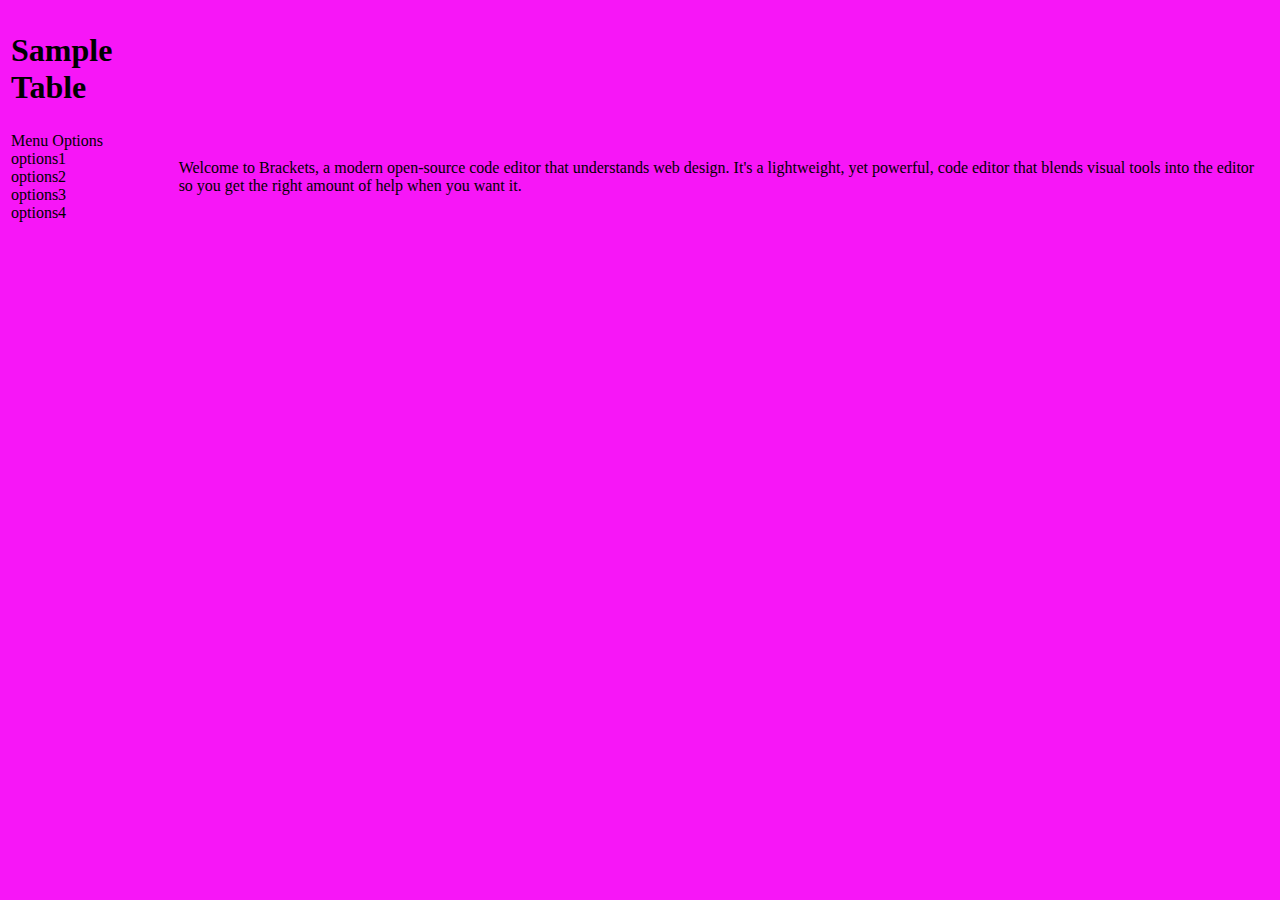
<file: Index.html>
<!DOCTYPE HTML>
<html>
    <head>
        <title>
            Sample Page
        </title>
    </head>
    <body bgcolor="#f716f7" >
        <table>
            <tr>
                <td>
                    <h1> Sample Table</h1>
                </td>
            </tr>
            <tr>
                <td colspan="2">
                    Menu Options <br>
                    options1<br>
                    options2<br>
                    options3<br>
                    options4<br>
                </td>
                <td>
                    Welcome to Brackets, a modern open-source code editor that understands web design. It's a lightweight,
            yet powerful, code editor that blends visual tools into the editor so you get the right amount of help
            when you want it.
                </td>
            </tr>
        </table>
    </body>
</html>
</file>
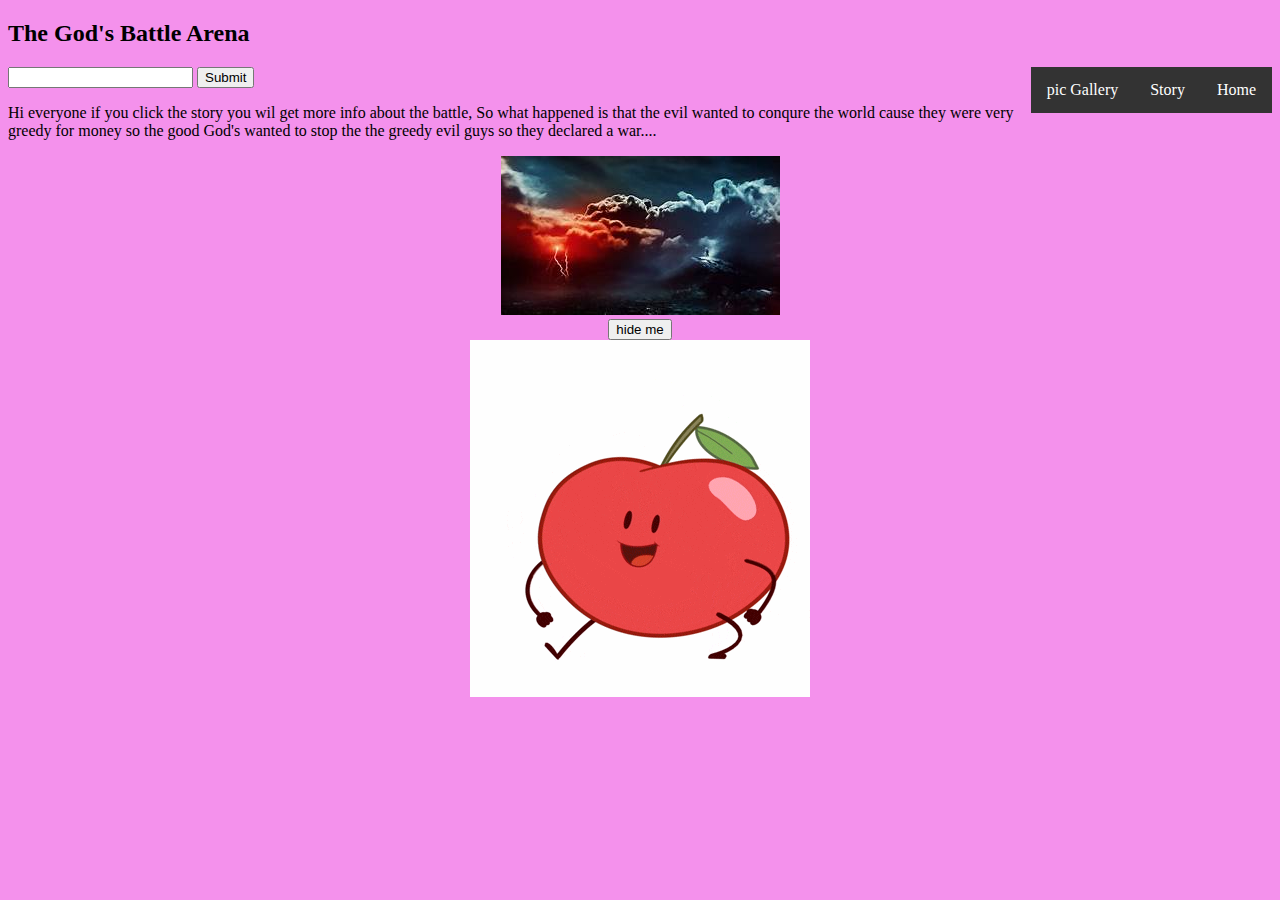
<file: index.html>
<!DOCTYPE HTML>
<html>
    <head>
        <title>
            The God's battle arena
        </title> 
        <link rel="stylesheet" type="text/css" href="coding_hacks.css" >
    </head>
    <body>
        <header>
          <h2>The God's Battle Arena</h2>
        </header>
     <section>
         <!--Not using the right nav bar we learned in class-->
   <!-- <nav>           
            <div class="al">
              <a href="#home" >Home</a>
              <a href="#about">Story</a>
              <a href="#pic">pic Gallery </a>
              <div>
                <form action="/action_page.php">
                  <input type="text"  name="search">
                  <input type="submit" value="Submit">
                </form>
              </div>
            </div>
    
      </nav>-->
          <ul class="navbar" style="display: inline-block; float: right;">
                <li><a href="#home">Home</a></li>                    
                <li><a href="#about">Story</a></li>
                <li><a href="#pic">pic Gallery</a></li>
            </ul>
          <div>
                <form action="/action_page.php">
                  <input type="text"  name="search">
                  <input type="submit" value="Submit">
                </form>
              </div>
        </section>
                  
         <p> Hi everyone if you click the story you wil get more info about the battle, So what happened is that the evil wanted to conqure the world cause they were very greedy for money so the good God's wanted to stop the the greedy evil guys so they declared a war....</p>  
       <div id="good" display=> <center><img  src="Evil%20vs%20Good.jpg" ></center></div>
        
               <center><button id="show" value="test" onclick="myFunction()"> hide me </button></center> 
        
        <div id="myDIV2">
              <center>  <img src="giphy.gif" ></center> 
 
        </div>
  
        <script src="myscript.js">     </script>
    </body>
</html>
</file>
<file: coding_hacks.css>
body{
    background-color: #f491ec;
    }

* {
  box-sizing: border-box;
}

/*nav {
    
  float: right;
align-content: right;
  width: 100%;
  height: 90px; 
  background: aliceblue;
  padding: 20px;
  color: white;
}

div.al {
	  width: 20%;
      color: white;
    }*/
a.active {
  background-color: #4CAF50;
  color: white;
}

img.set {
    width:"700" ;
    height:"400";
}

#good{
	visibility: visible;
}

#myDIV {
  width: 40%;
 
 text-align: center;
  background-color: lightblue;
  margin-top: 20px;
}
ul.navbar {
list-style-type: none; margin: 0;
padding: 0;
overflow: hidden; background-color: #333;
}
ul li {
    float: right;
}
li a {
    display: block;
    color: white; 
    text-align: center; 
    padding: 14px 16px; 
    text-decoration: none;
}
li a:hover {
background-color: #111;
}
</file>
